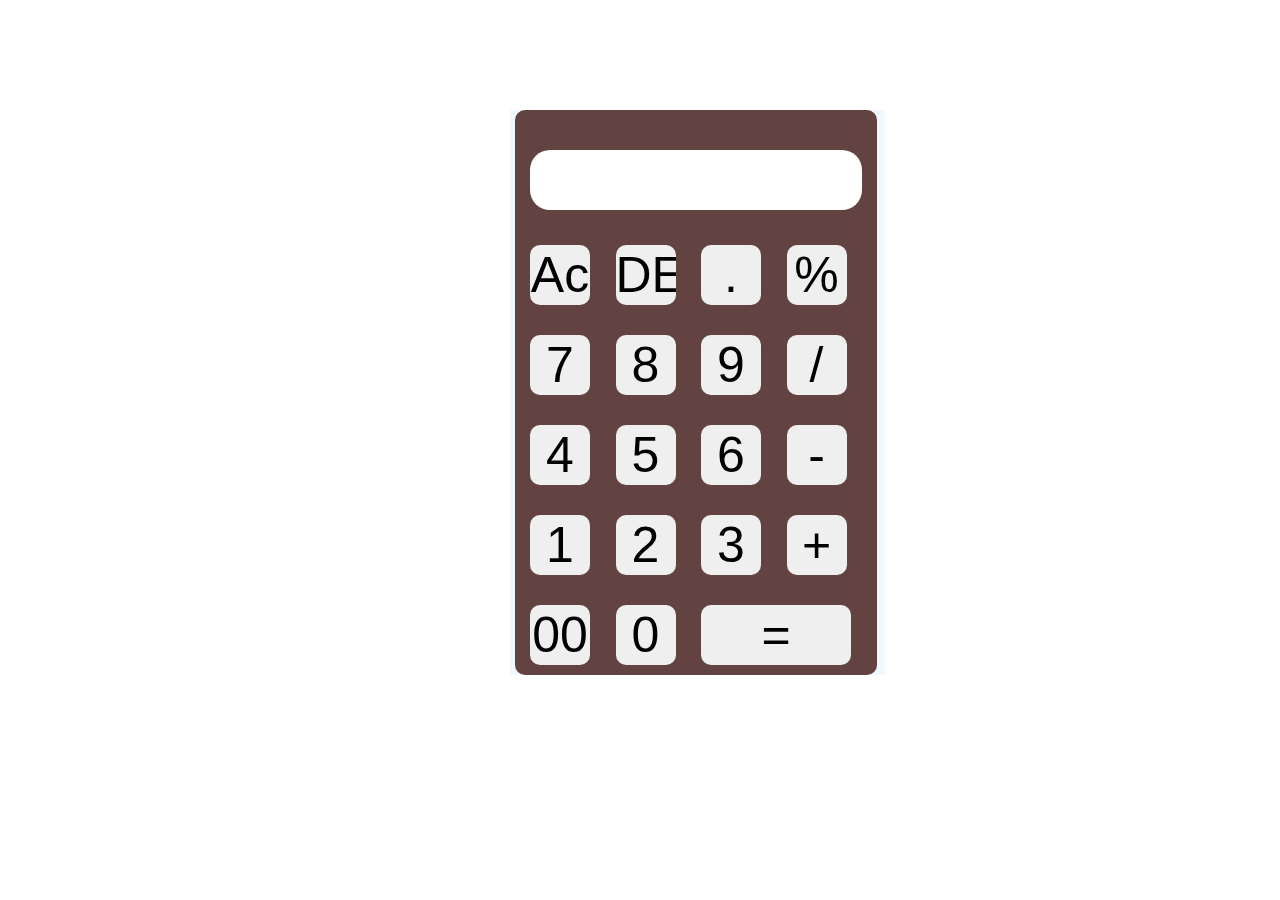
<file: index.html>
<!DOCTYPE html>
<html lang="en">
<head>
    <meta charset="UTF-8">
    <meta name="viewport" content="width=device-width, initial-scale=1.0">
    <title>calculator</title>
    <link rel="stylesheet" href="style.css">
</head>
<body>
    <div class="code">
        <div class="calculator">
            <form>
              <div class="display">
                    <input type="text" name="display">
                </div>
                <div>
                    <input type="button" value="Ac" onclick="display.value='' " class="Ac">
                    <input type="button" value="DE" onclick = "display.value = display.value.slice(0,-1)" class="delete">
                    <input type="button" value="." onclick="display.value+='.'">
                    <input type="button" value="%"onclick="display.value+='%'">
                       </div>
                <div>
                    <input type="button" value="7"onclick="display.value+='7'">
                    <input type="button" value="8"onclick="display.value+='8'">
                    <input type="button" value="9"onclick="display.value+='9'">
                    <input type="button" value="/" onclick="display.value+='/'">
                </div>
                <div>
                    <input type="button" value="4"onclick="display.value+='4'">
                    <input type="button" value="5"onclick="display.value+='5'">
                    <input type="button" value="6"onclick="display.value+='6'">
                    <input type="button" value="-"onclick="display.value+='-'"class="operator">
                </div>
                <div>
                    <input type="button" value="1"onclick="display.value+='1'">
                    <input type="button" value="2"onclick="display.value+='2'">
                    <input type="button" value="3"onclick="display.value+='3'">
                    <input type="button" value="+"onclick="display.value+='+'"class="operator">
                </div>
                <div>
                    <input type="button" value="00"onclick="display.value+='00'">
                    <input type="button" value="0"onclick="display.value+='0'">
                    <input type="button" value="="onclick="display.value = eval(display.value )" class="Equal">
                </div>
            </form>      
        </div>
    </div>
</body>
</html>
</body>
</html>
</file>
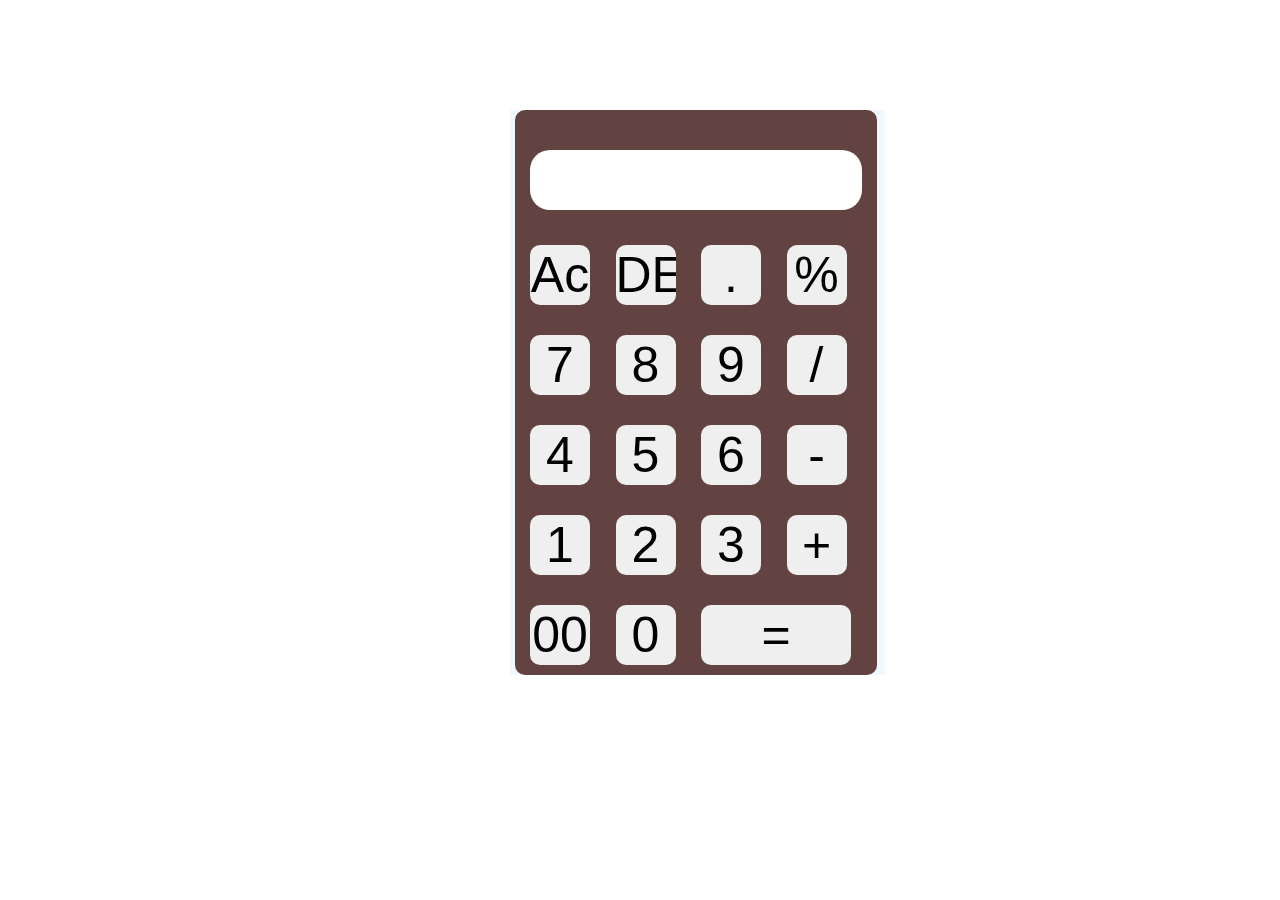
<file: calculartor.html>
<!DOCTYPE html>
<html lang="en">
<head>
    <meta charset="UTF-8">
    <meta name="viewport" content="width=device-width, initial-scale=1.0">
    <title>calculator</title>
    <link rel="stylesheet" href="style.css">
</head>
<body>
    <div class="code">
        <div class="calculator">
            <form>
              <div class="display">
                    <input type="text" name="display">
                </div>
                <div>
                    <input type="button" value="Ac" onclick="display.value='' " class="Ac">
                    <input type="button" value="DE" onclick = "display.value = display.value.slice(0,-1)" class="delete">
                    <input type="button" value="." onclick="display.value+='.'">
                    <input type="button" value="%"onclick="display.value+='%'">
                       </div>
                <div>
                    <input type="button" value="7"onclick="display.value+='7'">
                    <input type="button" value="8"onclick="display.value+='8'">
                    <input type="button" value="9"onclick="display.value+='9'">
                    <input type="button" value="/" onclick="display.value+='/'">
                </div>
                <div>
                    <input type="button" value="4"onclick="display.value+='4'">
                    <input type="button" value="5"onclick="display.value+='5'">
                    <input type="button" value="6"onclick="display.value+='6'">
                    <input type="button" value="-"onclick="display.value+='-'"class="operator">
                </div>
                <div>
                    <input type="button" value="1"onclick="display.value+='1'">
                    <input type="button" value="2"onclick="display.value+='2'">
                    <input type="button" value="3"onclick="display.value+='3'">
                    <input type="button" value="+"onclick="display.value+='+'"class="operator">
                </div>
                <div>
                    <input type="button" value="00"onclick="display.value+='00'">
                    <input type="button" value="0"onclick="display.value+='0'">
                    <input type="button" value="="onclick="display.value = eval(display.value )" class="Equal">
                </div>
            </form>      
        </div>
    </div>
</body>
</html>
</body>
</html>
</file>
<file: style.css>
*{margin: 8px;
    padding: 0;
    box-sizing: border-box;
    font-size: 50px;
    margin-top: 10px;
    margin-inline-start: 5px;
}
.code{
    width: 375px;
    background-color :aliceblue;
    align-items: center;
    justify-content: center;
    margin-left: 500px;
    margin-top: 100px;

}
.calculator{
    padding: 0px;
    background: rgb(99, 66, 66);
    border-radius: 10px;
    margin-bottom: 10px;
     
}
.calculator form input {
    border: 0;
    outline: 0;
    width: 60px;
    height: 60px;
    border-radius:10px ;
    cursor: pointer;
    margin-bottom:10px ;
}
form .display{
    display :flex;
    justify-content: flex-end;
    margin: 20px 0px;
    width: 350px;
   
}
form .display input{
    text-align: right;
    flex: 1;
    font-size: 45px;
    border-radius: 20px;
    margin-top: 40px;
    margin-bottom:5px;
    margin-left:10px ;


}
form input.Equal{
    width:150px;
    text-size-adjust: 80px;;
}
/*form input.Ac{
    width: 100px;
form input.delete{
    width: 100px;
    
}
</file>
